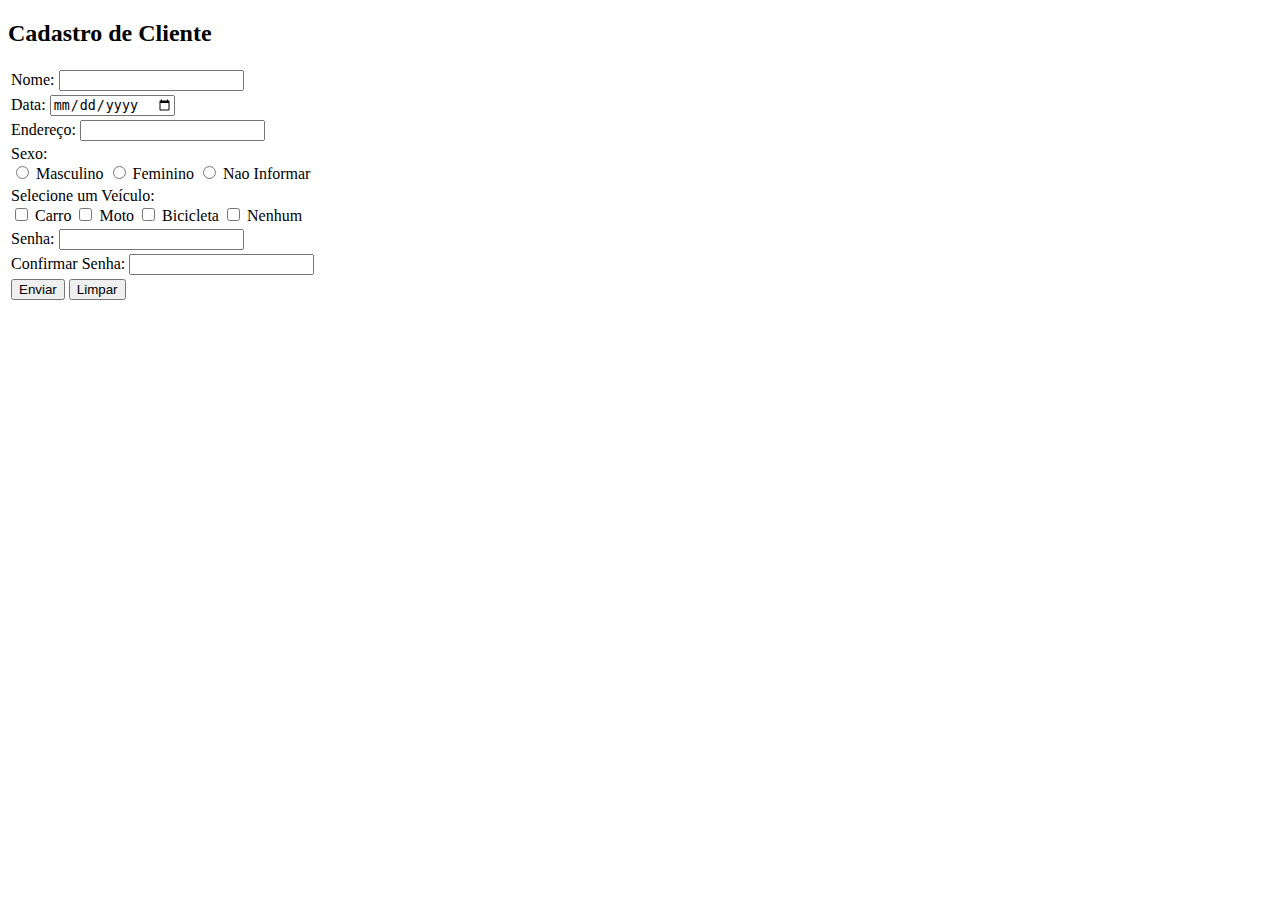
<file: index.html>
<!DOCTYPE html>
<html lang="en">

<head>
    <meta charset="UTF-8" />
    <meta name="viewport" content="width=device-width, initial-scale=1.0" />
    <title>Document</title>
    <link rel="stylesheet" href="https://cdn.simplecss.org/simple-v1.css" />
</head>

<body>
    <header>
        <h2>Cadastro de Cliente</h2>
    </header>
    <main>
        <form action="" method="get">
            <table>
                <tr>
                    <td>Nome: <input type="text" name="nome" required /></td>
                </tr>
                <tr>
                    <td>Data: <input type="date" name="data" required /></td>
                </tr>
                <tr>
                    <td>Endereço: <input type="textarea" name="endereco" required /></td>
                </tr>
                <tr>
                    <td>Sexo: <br>
                        <input type="radio" name="masculino" value="HTML">
                        <label>Masculino</label>
                        <input type="radio" name="feminino" value="CSS">
                        <label>Feminino</label>
                        <input type="radio" name="naoinformar" value="JavaScript">
                        <label>Nao Informar</label>
                    </td>
                </tr>
                <tr>
                    <td>
                        Selecione um Veículo: <br>
                        <input type="checkbox" id="vehicle1" name="vehicle1" value="Carro" />
                        <label for="vehicle1">Carro</label>

                        <input type="checkbox" id="vehicle2" name="vehicle2" value="Moto" />
                        <label for="vehicle2">Moto</label>

                        <input type="checkbox" id="vehicle3" name="vehicle3" value="Bike" />
                        <label for="vehicle3">Bicicleta</label>

                        <input type="checkbox" id="vehicle4" name="vehicle4" value="Nenhum" />
                        <label for="vehicle4">Nenhum</label>
                    </td>
                </tr>
                <tr>
                    <td>Senha: <input type="password" name="senha" required /></td>
                </tr>
                <tr>
                    <td>Confirmar Senha: <input type="password" name="confirmaSenha" required /></td>
                </tr>
                <tr>
                    <td>
                        <input type="submit" value="Enviar" required />
                        <input type="reset" value="Limpar" required />
                    </td>
                </tr>
            </table>

        </form>
    </main>
</body>

</html>
</file>
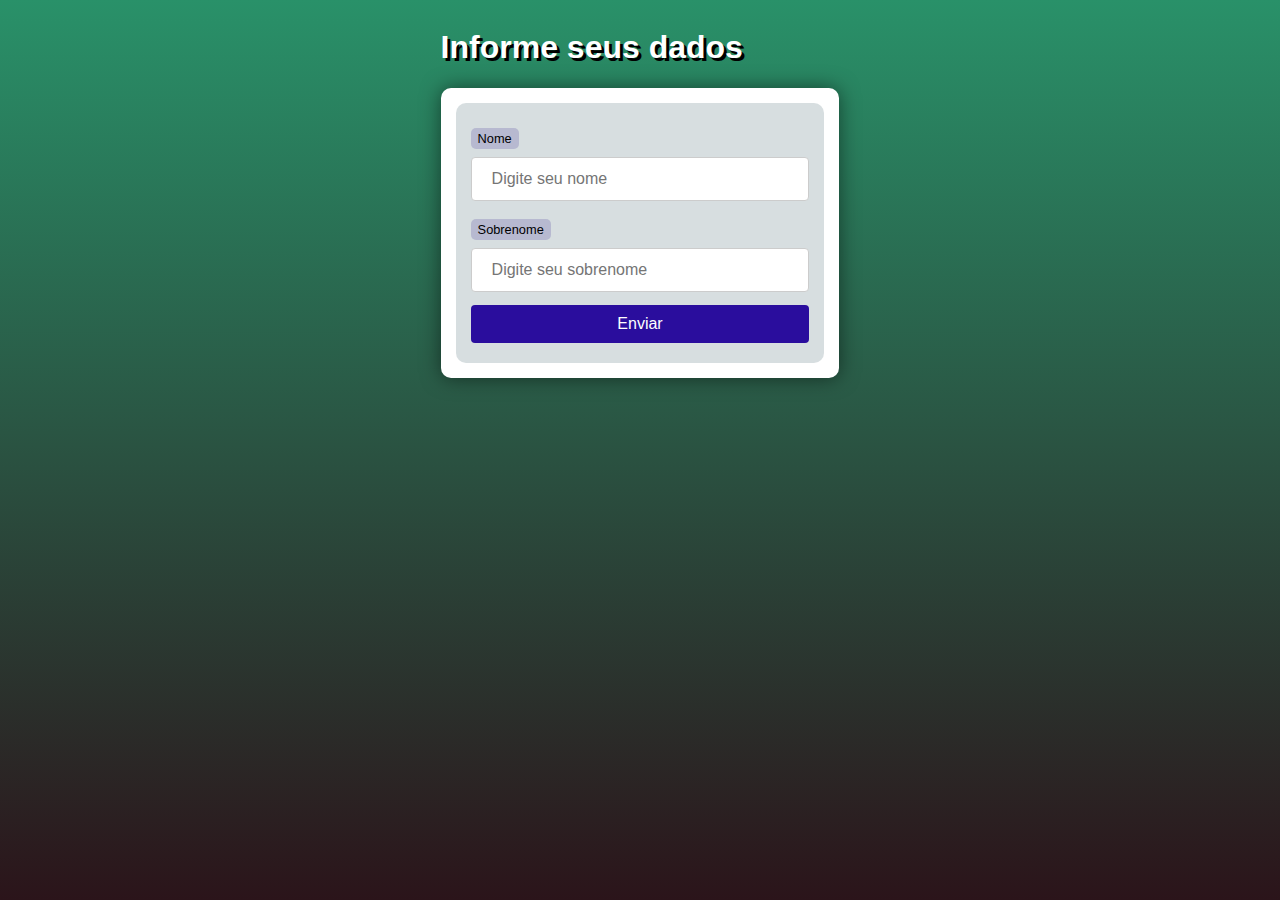
<file: aulaGET/index.html>
<!DOCTYPE html>
<html lang="en">
<head>
    <meta charset="UTF-8">
    <meta name="viewport" content="width=device-width, initial-scale=1.0">
    <title>AULA GET</title>
    <link rel="stylesheet" href="style.css">
</head>
<body>
    <header>
        <h1>Informe seus dados</h1>

        <section>

            <form action="cadastro.php" method="get">

                <label for="nome">Nome</label>
                <input type="text" placeholder="Digite seu nome"  name="nome"> 

                <label for="sobrenome">Sobrenome</label>
                <input type="text" placeholder="Digite seu sobrenome"  name="sobrenome">
                
                <input type="submit" value="Enviar">

            </form>

        </section>
    </header>
</body>
</html>
</file>
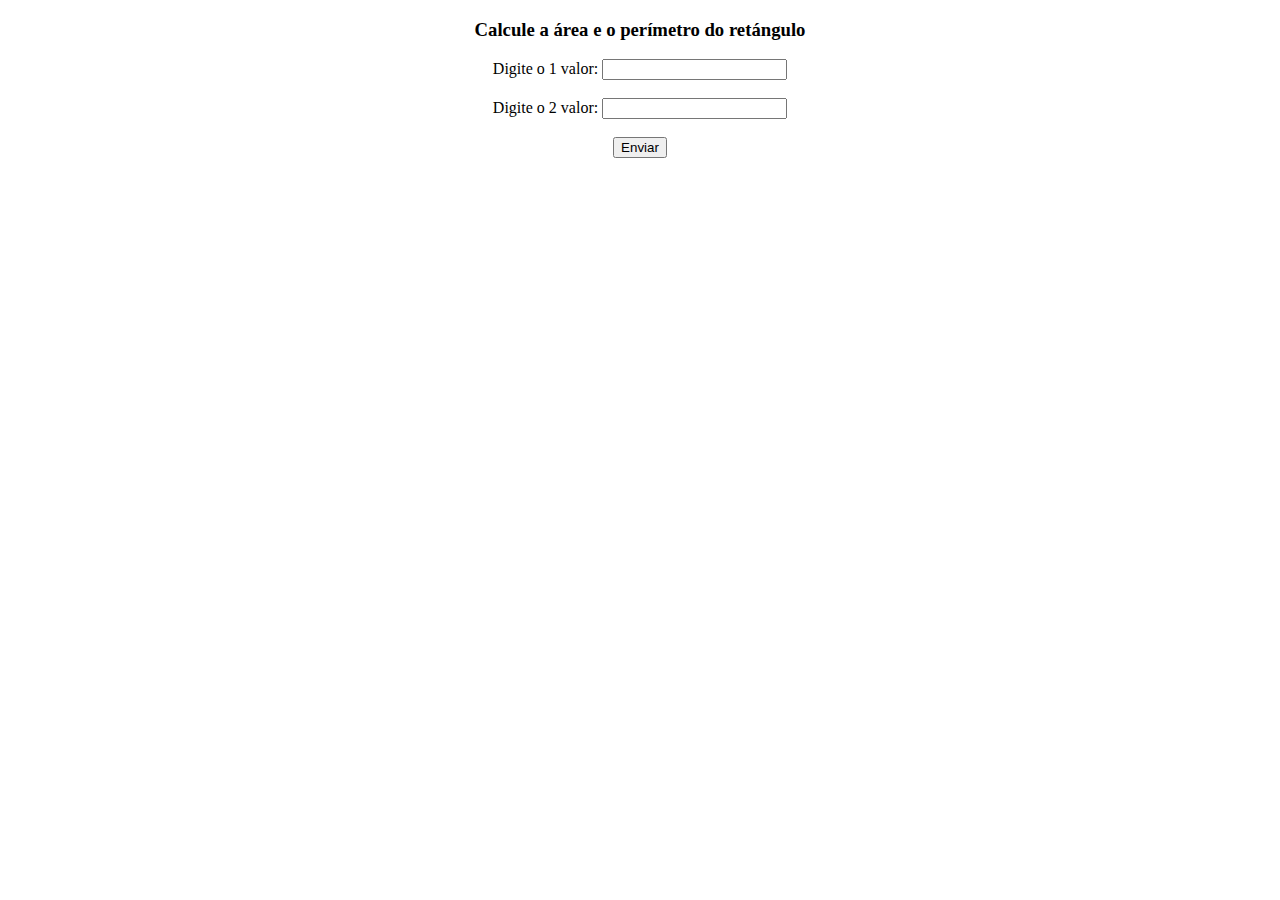
<file: Retangulo/index.html>
<!DOCTYPE html>
<html lang="en">
<head>
    <meta charset="UTF-8">
    <meta name="viewport" content="width=device-width, initial-scale=1.0">
    <link rel="stylesheet" href="https://cdn.simplecss.org/simple-v1.css">
    <title>Retangulo</title>
</head>
<body>
    <main>
        <form action="retangulo.php" method="get">
    
            <center>
                <h3>Calcule a área e o perímetro do retángulo</h3>
                <label for="valor1">Digite o 1 valor: <input type="number" name="lado1" min="0" required></label>
                <br>
                <br>
                <label for="valor2">Digite o 2 valor: <input type="number" name="lado2" min="0" required></label>
    
                <br>
                <br>
                <input type="submit" value="Enviar">
            </center>
        
        </form>
    </main>


</body>
</html>
</file>
<file: aulaGET/style.css>
@charset "UTF-8";

* {
    font-family: Verdana, Geneva, Tahoma, sans-serif;
    box-sizing: border-box;
}

/* ELEMENTOS DA INTERFACE */

body {
    background-color: #15142b;
    background-image: linear-gradient(180deg, #299169, #2b141a);
    background-repeat: no-repeat;
    background-position: center center;
    background-size: cover;
    background-attachment: fixed;

    display: flex;
    flex-direction: column;
    flex-wrap: nowrap;
    justify-content: center;
    align-items: center;
}

header, main, section, article {
    max-width: 700px;
}

header > h1 {
    color: white;
    text-shadow: 3px 3px 0px black;
}

main, section, article {
    background-color: white;
    padding: 15px;
    margin-bottom: 20px;
    border-radius: 10px;
    box-shadow: 0px 0px 20px rgba(0, 0, 0, 0.502);
}

footer {
    display: block;
    width: 100vw;
    background-color: #291f6c;
    color: white;
    text-align: center;
    margin-top: auto;
    padding: 5px;
}

p {
    text-align: justify;
    line-height: 1.5em;
}

h2, h3, h4 {
    color: #372991;
    margin: 0 0 10px 0;
}

a {
    color: #15142b;
    background-color: rgba(55, 41, 145, 0.1);
    padding: 0 3px;
    font-weight: 600;
    text-decoration: none;
    border-bottom: .5px dotted #372991;
}

a:hover {
    color: #372991;
    border-bottom: 1px solid #372991;
}

/* TABELAS E LISTAS */

table {
    min-width: 400px;
    border-spacing: 0px;
    border: 0.5px solid #372991;
    margin: 10px auto;
}

table th {
    background-color: #372991;
    color: white;
    padding: 5px;
    text-align: left;
}

table td {
    padding: 5px;
}

table tr {
    background-color: rgba(55, 41, 145, 0.05);
}

table tr:nth-child(odd) {
    background-color: rgba(55, 41, 145, 0.3);
}

table.divisao {
    border: 1px solid white;
}

table.divisao td {
    background-color: white;
    padding: 20px;
    text-align: center;
    font-size: 2.5em;
}

table.divisao  tr:nth-child(1) td:nth-child(2) {
    border-bottom: 3px solid black;
    border-left: 3px solid black;
}

table.divisao tr:nth-child(2) td:nth-child(2) {
    border-left: 3px solid black;
}

table.divisao tr:nth-child(2) td:nth-child(1) {
    text-decoration: underline;
}

ul > li::marker {
    color: #299135;
}

/* ELEMENTOS DE FORMULÁRIO */

form {
    background-color: rgba(150, 169, 175, 0.384);
    padding: 15px;
    border-radius: 10px;
}

form label {
    display: block;
    width: fit-content;
    font-size: 0.8em;
    font-weight: 100;
    background-color: rgba(55, 41, 145, 0.2);
    padding: 3px 7px;
    margin-top: 10px;
    margin-bottom: 0px;
    border-radius: 5px;
}

input[type=text], [type=number], select, input[type=date], input[type=date], input[type=datetime], input[type=email], input[type=month], input[type=password], input[type=range], input[type=tel], input[type=time], input[type=week] {
    width: 100%;
    padding: 12px 20px;
    font-size: 1em;
    margin: 8px 0;
    display: inline-block;
    border: 1px solid #ccc;
    border-radius: 4px;
    box-sizing: border-box;
}
  
input[type=submit] {
    width: 100%;
    background-color: #2a0d9d;
    font-size: 1em;
    color: white;
    padding: 10px 20px;
    margin: 5px 0;
    border: none;
    border-radius: 4px;
    cursor: pointer;
}
  
input[type=submit]:hover {
    background-color: #0a0e55;
}

input[type=reset] {
    width: 100%;
    background-color: #eb9903;
    font-size: 1em;
    color: white;
    padding: 10px 20px;
    margin: 5px 0;
    border: none;
    border-radius: 4px;
    cursor: pointer;
}

input[type=reset]:hover {
    background-color: #c27013;
}

input[type=button], button {
    width: 100%;
    background-color: #372991;
    font-size: 1em;
    color: white;
    padding: 10px 20px;
    margin: 5px 0;
    border: none;
    border-radius: 4px;
    cursor: pointer;
}

input[type=button]:hover, button:hover {
    background-color: #291f6c;
}

fieldset {
    border: 0.5px dotted #372991;
}

fieldset > legend {
    font-size: 0.8em;
    font-weight: 100;
    background-color: rgba(55, 41, 145, 0.2);
    padding: 3px 7px;
    border-radius: 5px;
}

input[type=radio] + label, input[type=checkbox] + label {
    display: inline-block;
    font-size: 1em;
    background-color: rgba(0, 0, 0, 0);
}
</file>
